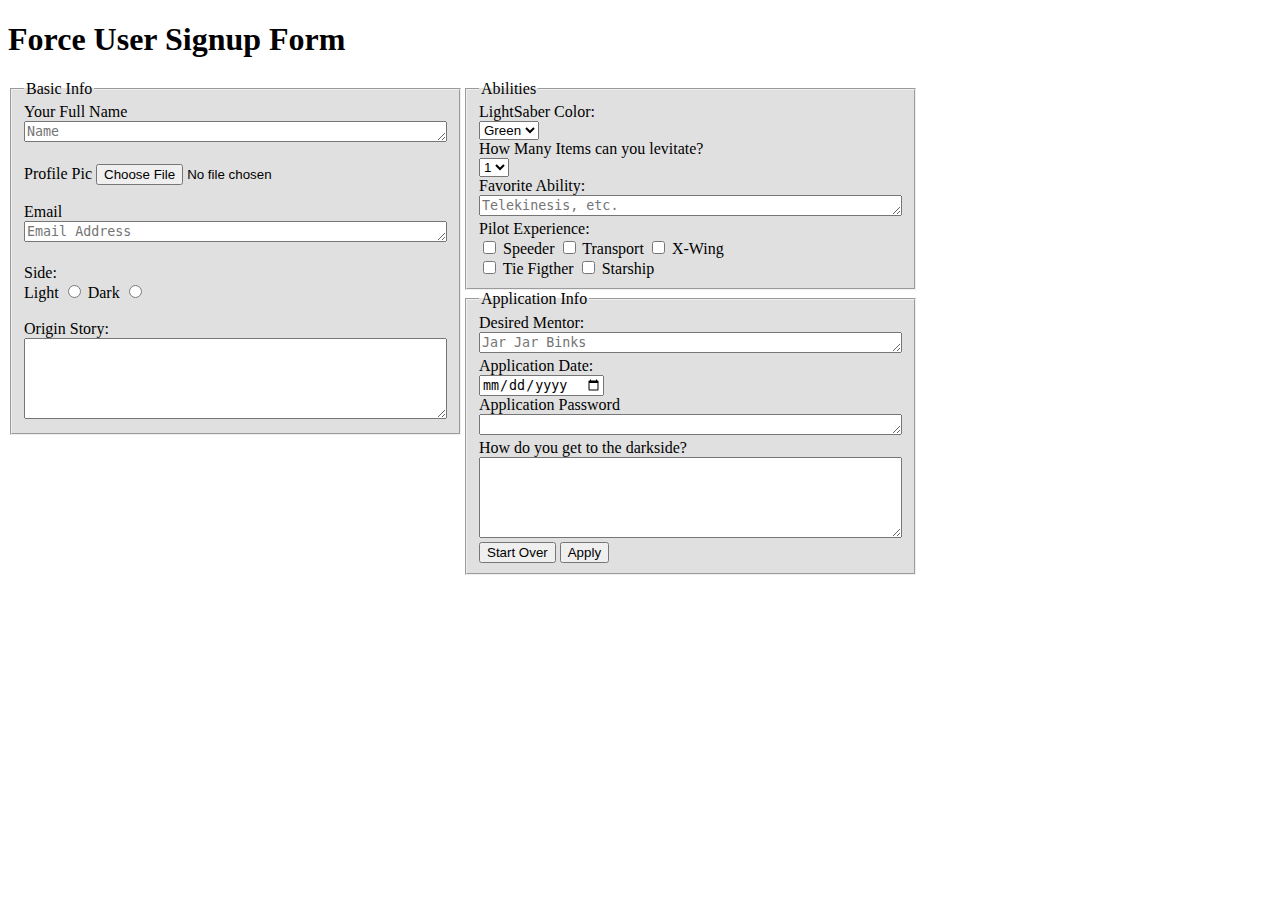
<file: force.html>
<!doctype html>
<html lang="en">
<head>
  <title>
  </title>
  <link rel="stylesheet" href="main.css">
</head>
<body>
  <header>
  <h1>Force User Signup Form</h1>
</header>
<main>
  <form action="http://requestb.in/11ad5bx1" method="post" autocomplete="on">

    <fieldset class="grayField">
      <legend>Basic Info</legend>
    <label for="name">Your Full Name<br></label>
    <textarea  type="text" value="Full Name" rows="1" cols="50" placeholder="Name" required></textarea>
    <br>
    <label for="profilePic"><br>Profile Pic</label>
    <input type="file" name="profilePic">
    <br>
    <br>
    <label for="email">Email<br></label>
    <textarea  type="text" placeholder="Email Address" rows="1" cols="50" required></textarea>
    <br>
    <label for="side"><br>Side:<br></label>
    <label for="lightOrDark">Light</label>
    <input name="lightOrDark"  type="radio">
    <label for="lightOrDark">Dark</label>
    <input name="lightOrDark"  type="radio" value="Dark">
    <br>
    <label for="origin"><br>Origin Story:<br></label>
    <textarea  rows="5" cols="50" required></textarea>
  </fieldset>

  <fieldset class="grayField">
    <legend>Abilities</legend>
    <label for"lightSaber">LightSaber Color:<br></label>
    <select >
      <option>Green</option>
      <option>Red</option>
      <option>Blue</option>
      <option>violet</option>
    </select>
    <label for="levitate"><br>How Many Items can you levitate?<br></label>
    <select>
      <option>1</option>
      <option>2</option>
      <option>3</option>
      <option>4</option>
    </select>
    <label for="favAbility"><br>Favorite Ability:<br></label>
    <textarea name="favAbility"  type="text" placeholder="Telekinesis, etc." rows="1" cols="50"></textarea>
    <label for="pilot"><br>Pilot Experience:<br></label>
    <input name="speeder"  type="checkbox">
    <label for="pilot">Speeder</label>
    <input name="transport"  type="checkbox">
    <label for="pilot">Transport</label>
    <input name="xWing"  type="checkbox">
    <label for="xwing">X-Wing<br></label>
    <input name="tieFighter"  type="checkbox">
    <label for="tieFighter">Tie Figther</label>
    <input name="starship" type="checkbox">
    <label for="starship">Starship</label>
  </fieldset>

  <fieldset class="grayField">
    <legend>Application Info</legend>
    <label for="mentor">Desired Mentor:<br></label>
    <textarea name="mentor" type="text" placeholder="Jar Jar Binks" rows="1" cols="50"></textarea>
    <label for="appDate"><br>Application Date:<br></label>
    <input name="appDat" type="date" value="mm/dd/yyyy" required>
    <label for="appPass"><br>Application Password<br></label>
    <textarea name="appPass" type="text" value="Password" rows="1" cols="50" required></textarea>
    <label for="howToDarkside"><br>How do you get to the darkside?<br></label>
    <textarea rows="5" cols="50"></textarea>
    <input type="reset" value="Start Over">
    <button  type="button|submit">Apply</button>
  </fieldset>

  </form>
</main>
</body>
</html>
</file>
<file: main.css>
h1 {
  font-family: verdana;

}
legend{
  font-style: bold;
}
fieldset {
  float:left;
  width: 30%;

}
textarea:hover {
  background-color: #0092d7;

}
.grayField {
  background-color: #e0e0e0;
}
</file>
